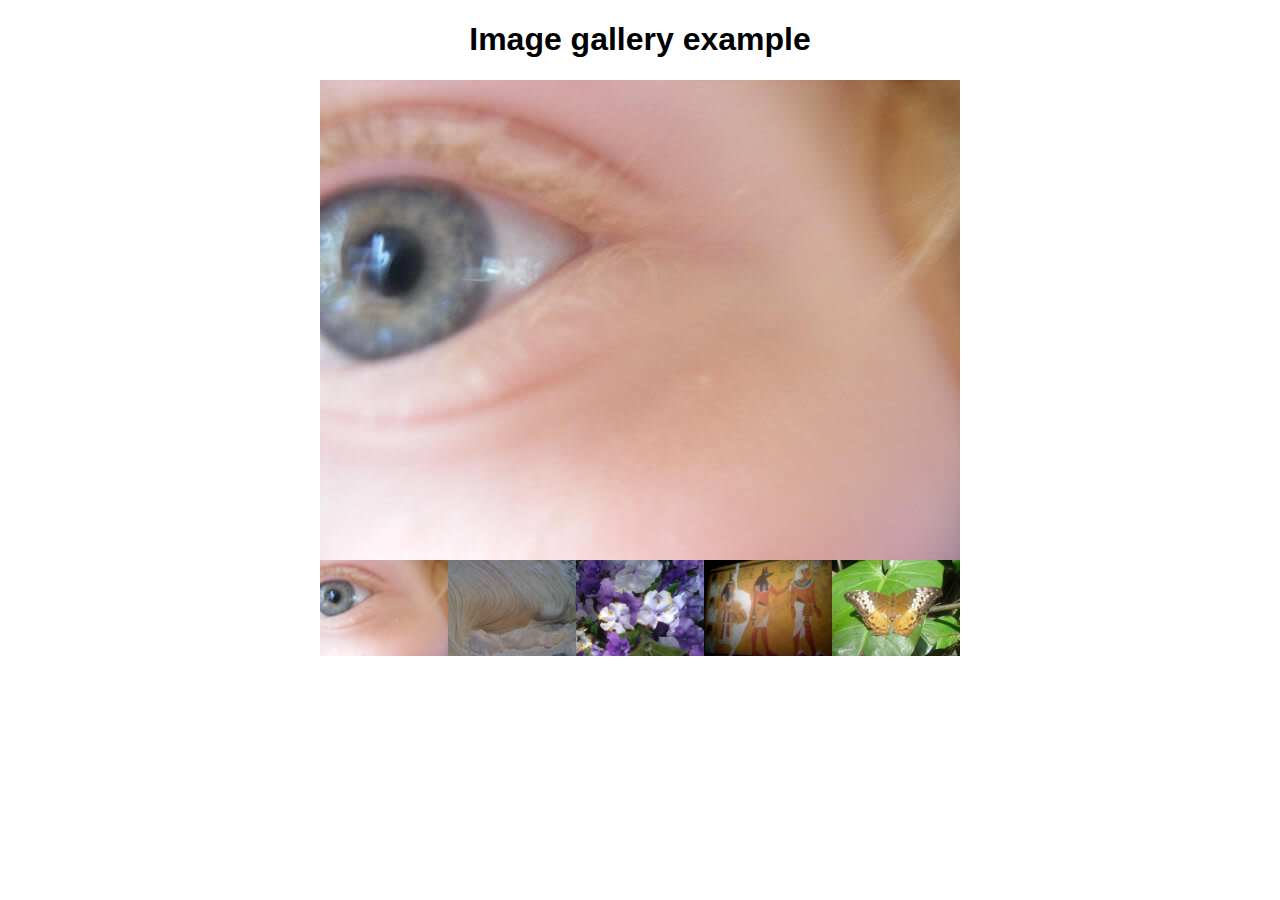
<file: Modulul2/gallery-start/index.html>
<!DOCTYPE html>
<html>

<head>
  <meta charset="utf-8">

  <title>Image gallery</title>

  <link rel="stylesheet" href="style.css">

</head>

<body>
  <h1>Image gallery example</h1>

  <div class="full-img">
    <img class="displayed-img" src="images/pic1.jpg">
    <div class="overlay"></div>
  </div>

  <div class="thumb-bar">


  </div>
  <script src="main.js"></script>
</body>

</html>
</file>
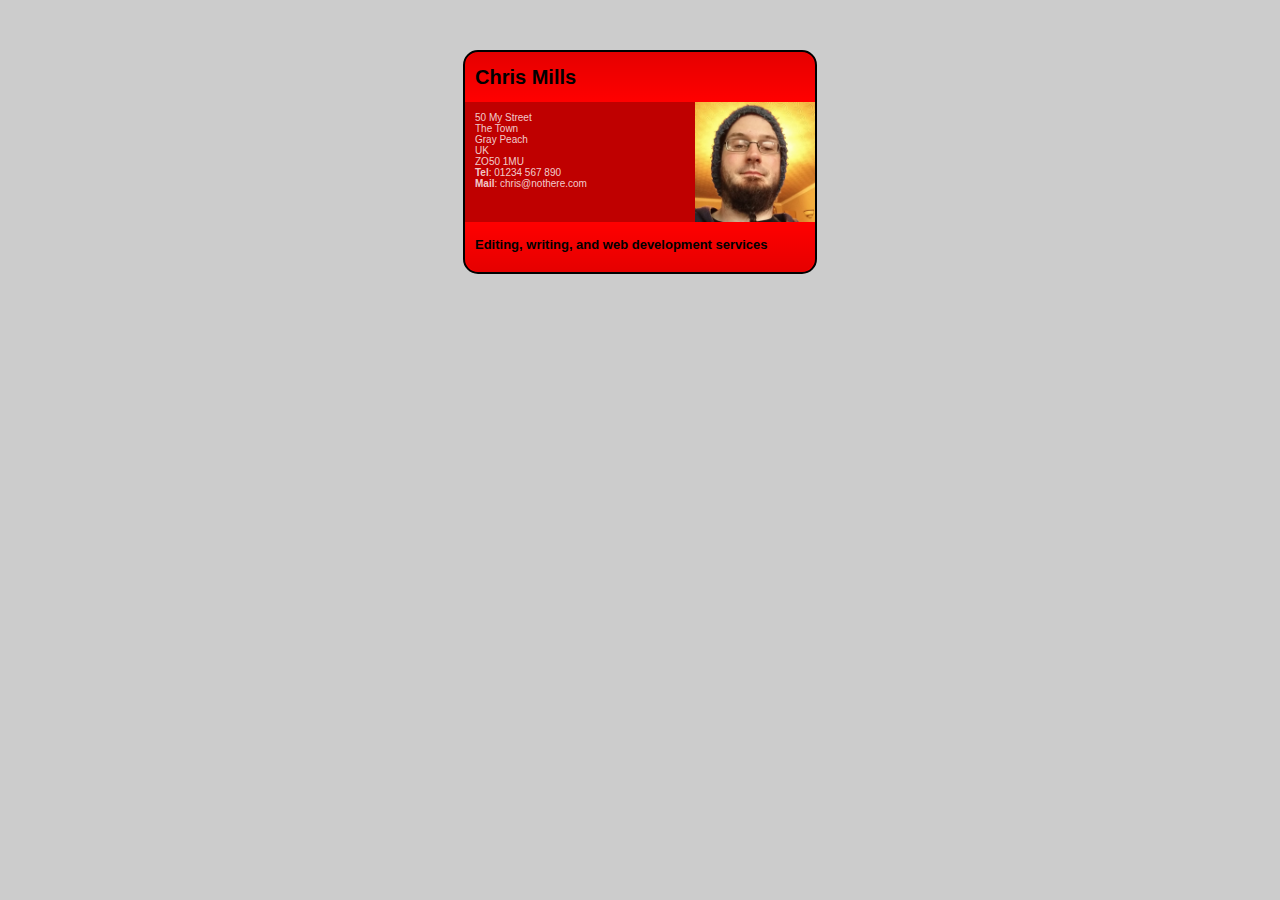
<file: Modulul3/assessment-begin/index.html>
<!DOCTYPE html>
<html>
  <head>
    <meta charset="utf-8">
    <title>Fundamental CSS comprehension</title>
    <link rel="stylesheet" href="style.css">
  </head>
  <body>

  <section class="card">
    <header>
      <h2>Chris Mills</h2>
    </header>
    <article>
      <img src="chris.jpg" alt="A picture of Chris - a man with glasses, a beard, and a silly wooly hat">
      <p>50 My Street<br>
         The Town<br>
         Gray Peach<br>
         UK<br>
         ZO50 1MU<br>
        <strong>Tel</strong>: 01234 567 890<br>
        <strong>Mail</strong>: chris@nothere.com</p>
    </article>
    <footer>
      <p>Editing, writing, and web development services</p>
    </footer>
  </section>


  </body>
</html>
</file>
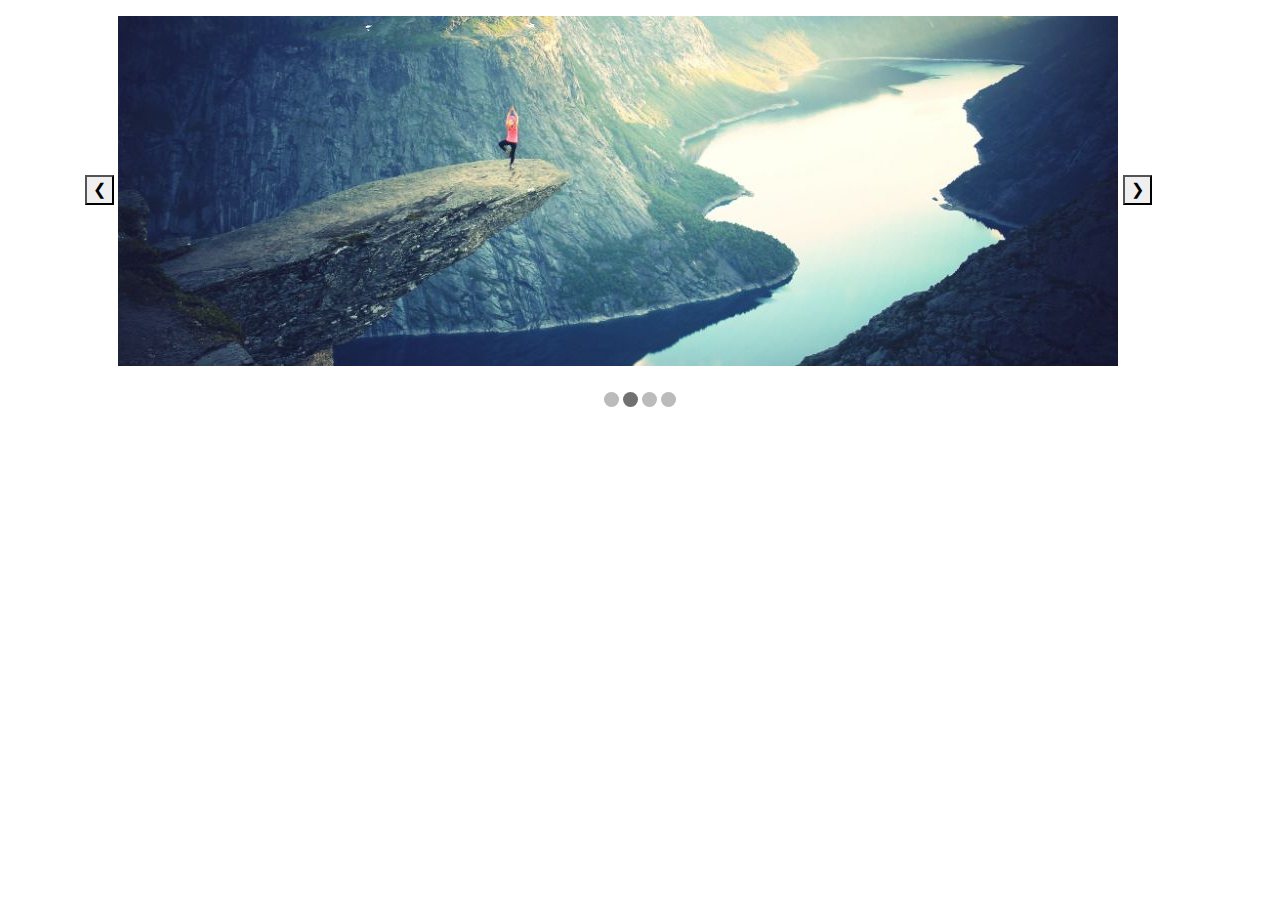
<file: Modulul7/slideshow_start/index.html>
<!DOCTYPE html>
<html lang="en">

<head>
  <title>Slideshow JS</title>
  <!-- Required meta tags -->
  <meta charset="utf-8" />
  <meta name="viewport" content="width=device-width, initial-scale=1, shrink-to-fit=no" />
  <link rel="stylesheet" href="style.css" />
  <link rel="stylesheet" href="https://maxcdn.bootstrapcdn.com/bootstrap/4.0.0/css/bootstrap.min.css" integrity="sha384-Gn5384xqQ1aoWXA+058RXPxPg6fy4IWvTNh0E263XmFcJlSAwiGgFAW/dAiS6JXm"
    crossorigin="anonymous" />
</head>

<body>
  <div class="container">
    <!-- CODUL PE CARE TREBUIE SA INTERVENIM IN JS -->
    <div class="row">
      <div class="col-sm mt-3">
        <div>
          <button id="inapoi" name="inapoi" title="Inapoi">&#10094;</button>
          <!-- Aici vom afisa imaginea curenta -->
          <img id="slide" src="" alt="" title="" />
          <button id="inainte" name="inainte" title="Inainte">&#10095;</button>
        </div>
        <br />
        <!-- Aici vom afisa meniul de bilute -->
        <div id="meniu" class="meniu"></div>
      </div>
    </div>

  </div>

  <script src="main.js"></script>
</body>

</html>
</file>
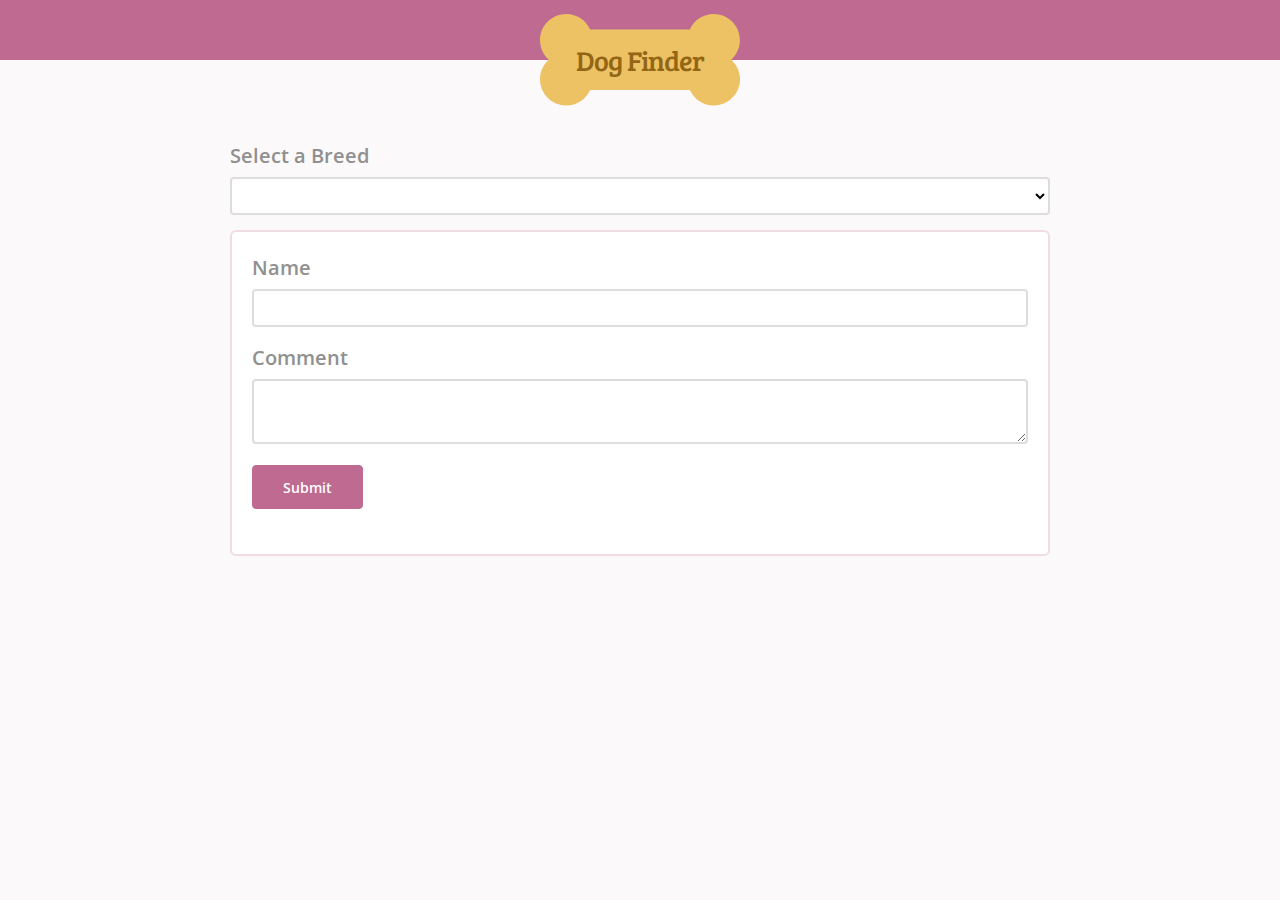
<file: Modulul8/dog_finder/index.html>
<!DOCTYPE html>
<html lang="en">
<head>
  <meta charset="UTF-8">
  <title>DoggoSelect</title>
  <link href="https://fonts.googleapis.com/css?family=Bree+Serif|Open+Sans:400,700" rel="stylesheet">
  <link rel="stylesheet" href="css/styles.css">
</head>
<body>
  <header>
    <h1 class="logo">Dog Finder</h1>
  </header>
  <div class="container">  
    <label for="breeds">Select a Breed</label>
    <select class="u-full-width" id="breeds"></select>
    
    <div class="card">
    
    <form>
      <label for="name">Name</label>
      <input class="u-full-width" id="name" type="text">
    
      <label for="comment">Comment</label>
      <textarea class="u-full-width" id="comment"></textarea>
      
      <button type="submit" id="submit">Submit</button>
    </form>    
  </div>
  
  <script src="js/app.js"></script>
</body>
</html>
</file>
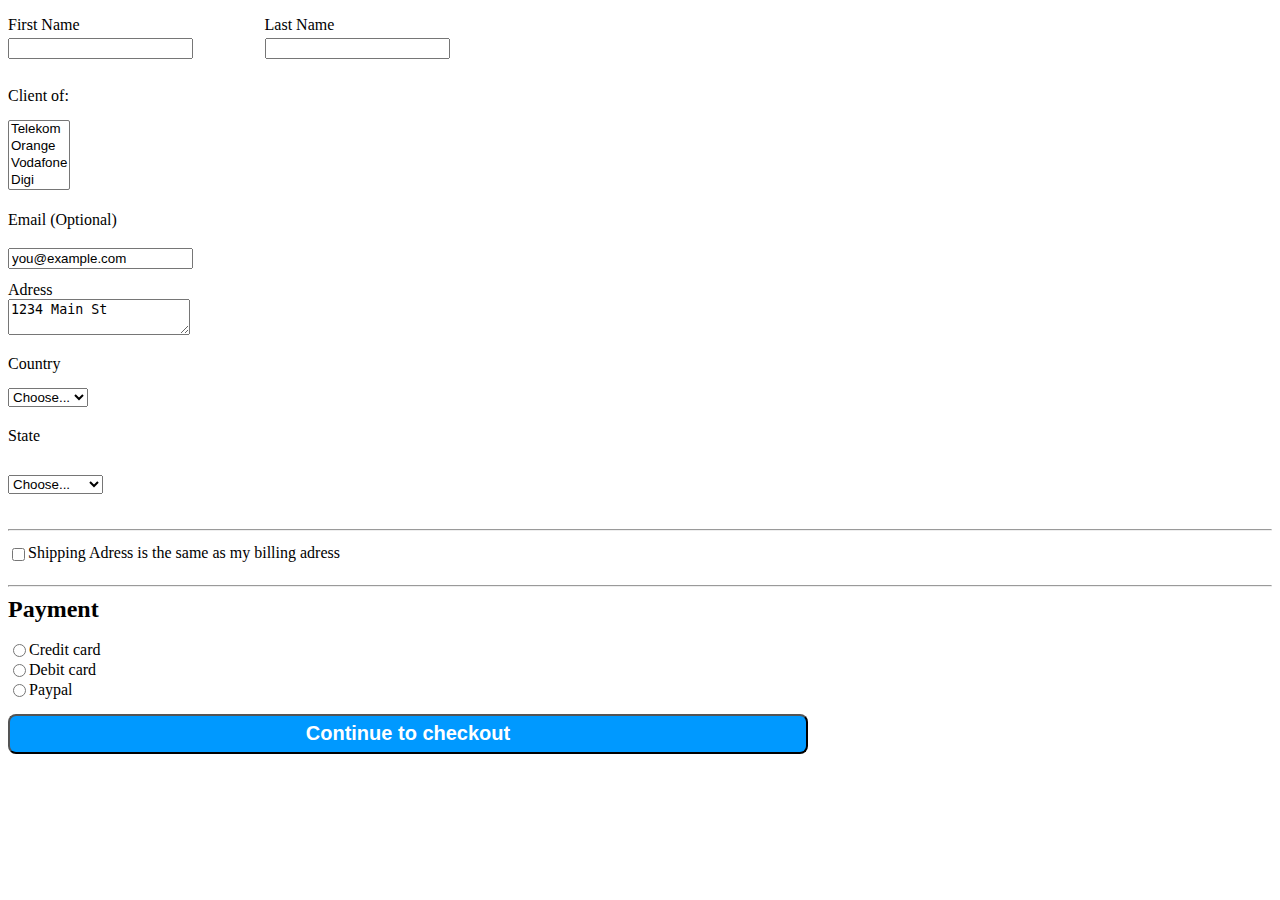
<file: Modulul3/Form/form.html>
<!DOCTYPE html>
<html>

<head>
    <meta charset="utf-8">
    <meta name="viewport" content="width=device-width, initial-scale=1.0">
    <meta http-equiv="X-UA-Compatible" content="ie=edge">
    <link rel="stylesheet" href="style.css">
    <title>Form</title>
</head>

<body>
    <form>
        
        <p for="firstName">First Name</p>
        <input type="text" id="firstName" name="First Name"><br>
        <p class="left" for="lastName">Last Name</p>
        <input class="left" type="text" name="Last Name" id="lastName">

        <p>
            <p>Client of:</p>
            <label for="multi">Client of:</label><br>
            <select multiple id="multi" name="multi">
                <option>Telekom</option>
                <option>Orange</option>
                <option>Vodafone</option>
                <option>Digi</option>
            </select>
        </p>

        <p class="Name" for="email">Email (Optional)</p>
        <input type="email" name="Email" id="email" value="you@example.com"><br>
        <div>
                <label for="msg">Adress</label><br>
                <textarea id="msg" name="user_message">1234 Main St</textarea>
              </div>
        <p for="country">Country</p>
        <p>
            <label for="simple">Country</label><br>
            <select id="simple" name="simple">
                <option>
                    <Choose class=""></Choose>Choose...
                </option>
                <option>Romania</option>
                <option>SUA</option>
            </select>
        </p>

        <p class="Name" for="State">State</p>
        <p>
            <label for="simple">State</label><br>
            <select id="simple" name="simple">
                <option>
                    <Choose class=""></Choose>Choose...
                </option>
                <option>Bucuresti</option>
                <option>Sibiu</option>
                <option>Iasi</option>
                <option>Timisoara</option>
                <option>Arizona</option>
                <option>Colorado</option>
                <option>New Mexico</option>
                <option>Washington</option>
                <option>Florida</option>
                <option>Hawaii</option>
                <option>New Jersey</option>
            </select>
        </p>
        <hr><br>
        <input type="checkbox" name="Shipping" value="ship"><a>Shipping Adress is the same as my billing adress</a> <br>
        <hr>
        <h2>Payment</h2>
        <h1></h1>
        <input type="radio" name="paymethod" value="credit"><a>Credit card</a><br>
        <input type="radio" name="paymethod" value="debit"><a>Debit card</a><br>
        <input type="radio" name="paymethod" value="paypal"><a>Paypal</a><br>


        <button type="submit" value="Continue to checkout">
            <h2>Continue to checkout</h2>
        </button>
        <h1> </h1>
    </form>


</body>

</html>
</file>
<file: Modulul2/gallery-start/style.css>
h1 {
  font-family: helvetica, arial, sans-serif;
  text-align: center;
}

body {
  width: 640px;
  margin: 0 auto;
}

.full-img {
  position: relative;
  display: block;
  width: 640px;
  height: 480px;
}

.overlay {
  position: absolute;
  top: 0;
  left: 0;
  width: 640px;
  height: 480px;
  background-color: rgba(0, 0, 0, 0);
}

.thumb-bar img {
  display: block;
  width: 20%;
  float: left;
  cursor: pointer;
}
</file>
<file: Modulul3/assessment-begin/style.css>
/* Stiluri generale */

body {
  margin: 0;
}

html {
  font-family: 'Helvetica neue', Arial, 'sans serif';
  font-size: 10px;
  background-color: #ccc;
}

.card
{
  width: 35em;
  height: 22em;
  margin: 5em auto;
  background-color: red;
  border: 0.2em solid black;
  border-radius: 1.5em;
}
  
  .card h2, .card p
{
margin: 0;
} 

.card header, .card footer 
{
  height: 3em;
  padding: 1em;
}
.card header
{
  background-image: linear-gradient(to bottom,rgba(0,0,0,0.1), rgba(0,0,0,0));
  border-radius: 1.5em 1.5em 0 0;
}

.card footer
{
  background-image: linear-gradient(to bottom,rgba(0,0,0,0), rgba(0,0,0,0.1));
  border-radius: 0 0 1.5em 1.5em;
}

.card header h2 
{
  font-size: 2em;
  line-height: 1.5;
}

.card footer p
{
  font-size: 1.3em;
  line-height: 2;
  font-family: 'Helvetica neue', Arial, 'sans serif';
  font-weight: bold;
}

.card article
{
  height: 12em;
  background-color: rgba(0,0,0,0.25);
}

.card article img
{
  max-height: 100%;
  float: right;
  margin: 0.04em;
}

.card article p
{
  padding: 1em;
  color: rgba(255,255,255,0.8)
}
</file>
<file: Modulul7/slideshow_start/style.css>
/* The dots/bullets/indicators */
.biluta {
  cursor: pointer;
  height: 15px;
  width: 15px;
  margin: 0 2px;
  background-color: #bbb;
  border-radius: 50%;
  display: inline-block;
  transition: background-color 0.6s ease;
}

.activ,
.biluta:hover {
  background-color: #717171;
}

.meniu {
  /* border: 1px solid black; */
  text-align: center;
}
</file>
<file: Modulul3/Form/style.css>
a {
    position: relative;
    top: -0.4cm;
}

p.left {
    position: absolute;
    left: 7cm;
    top: 0cm;
}

input.left {
    position: absolute;
    left: 7cm;
    top: 1cm;
}

p.Name {
    position: relative;
    top: -0.4cm;
}

input {
    position: relative;
    top: -0.33cm;
}

select {
    position: relative;
    top: -0.5cm;
}

button {
    background: #0099ff;
    color: white;
    position: absolute;
    width: 800px;
    height: 40px;
    border-radius: 8px
}

label.l {
    position: relative;
    top: -0.5cm;
    font-size: 140%
}

h1 {
    text-decoration: line-through;
    color: darkgray;
    font-size: small;
    position: relative;
    top: -0.5cm;
}

h2 {
    position: relative;
    top: -0.3cm;
}
</file>
<file: Modulul8/dog_finder/css/styles.css>
@charset "UTF-8";
/*! normalize.css v4.1.1 | MIT License | github.com/necolas/normalize.css */
/**
 * 1. Change the default font family in all browsers (opinionated).
 * 2. Prevent adjustments of font size after orientation changes in IE and iOS.
 */
html {
  font-family: sans-serif;
  /* 1 */
  -ms-text-size-adjust: 100%;
  /* 2 */
  -webkit-text-size-adjust: 100%;
  /* 2 */ }

/**
 * Remove the margin in all browsers (opinionated).
 */
body {
  margin: 0; }

/* HTML5 display definitions
   ========================================================================== */
/**
 * Add the correct display in IE 9-.
 * 1. Add the correct display in Edge, IE, and Firefox.
 * 2. Add the correct display in IE.
 */
article,
aside,
details,
figcaption,
figure,
footer,
header,
main,
menu,
nav,
section,
summary {
  /* 1 */
  display: block; }

/**
 * Add the correct display in IE 9-.
 */
audio,
canvas,
progress,
video {
  display: inline-block; }

/**
 * Add the correct display in iOS 4-7.
 */
audio:not([controls]) {
  display: none;
  height: 0; }

/**
 * Add the correct vertical alignment in Chrome, Firefox, and Opera.
 */
progress {
  vertical-align: baseline; }

/**
 * Add the correct display in IE 10-.
 * 1. Add the correct display in IE.
 */
template,
[hidden] {
  display: none; }

/* Links
   ========================================================================== */
/**
 * 1. Remove the gray background on active links in IE 10.
 * 2. Remove gaps in links underline in iOS 8+ and Safari 8+.
 */
a {
  background-color: transparent;
  /* 1 */
  -webkit-text-decoration-skip: objects;
  /* 2 */ }

/**
 * Remove the outline on focused links when they are also active or hovered
 * in all browsers (opinionated).
 */
a:active,
a:hover {
  outline-width: 0; }

/* Text-level semantics
   ========================================================================== */
/**
 * 1. Remove the bottom border in Firefox 39-.
 * 2. Add the correct text decoration in Chrome, Edge, IE, Opera, and Safari.
 */
abbr[title] {
  border-bottom: none;
  /* 1 */
  text-decoration: underline;
  /* 2 */
  text-decoration: underline dotted;
  /* 2 */ }

/**
 * Prevent the duplicate application of `bolder` by the next rule in Safari 6.
 */
b,
strong {
  font-weight: inherit; }

/**
 * Add the correct font weight in Chrome, Edge, and Safari.
 */
b,
strong {
  font-weight: bolder; }

/**
 * Add the correct font style in Android 4.3-.
 */
dfn {
  font-style: italic; }

/**
 * Correct the font size and margin on `h1` elements within `section` and
 * `article` contexts in Chrome, Firefox, and Safari.
 */
h1 {
  font-size: 2em;
  margin: 0.67em 0; }

/**
 * Add the correct background and color in IE 9-.
 */
mark {
  background-color: #ff0;
  color: #000; }

/**
 * Add the correct font size in all browsers.
 */
small {
  font-size: 80%; }

/**
 * Prevent `sub` and `sup` elements from affecting the line height in
 * all browsers.
 */
sub,
sup {
  font-size: 75%;
  line-height: 0;
  position: relative;
  vertical-align: baseline; }

sub {
  bottom: -0.25em; }

sup {
  top: -0.5em; }

/* Embedded content
   ========================================================================== */
/**
 * Remove the border on images inside links in IE 10-.
 */
img {
  border-style: none; }

/**
 * Hide the overflow in IE.
 */
svg:not(:root) {
  overflow: hidden; }

/* Grouping content
   ========================================================================== */
/**
 * 1. Correct the inheritance and scaling of font size in all browsers.
 * 2. Correct the odd `em` font sizing in all browsers.
 */
code,
kbd,
pre,
samp {
  font-family: monospace, monospace;
  /* 1 */
  font-size: 1em;
  /* 2 */ }

/**
 * Add the correct margin in IE 8.
 */
figure {
  margin: 1em 40px; }

/**
 * 1. Add the correct box sizing in Firefox.
 * 2. Show the overflow in Edge and IE.
 */
hr {
  box-sizing: content-box;
  /* 1 */
  height: 0;
  /* 1 */
  overflow: visible;
  /* 2 */ }

/* Forms
   ========================================================================== */
/**
 * 1. Change font properties to `inherit` in all browsers (opinionated).
 * 2. Remove the margin in Firefox and Safari.
 */
button,
input,
select,
textarea {
  font: inherit;
  /* 1 */
  margin: 0;
  /* 2 */ }

/**
 * Restore the font weight unset by the previous rule.
 */
optgroup {
  font-weight: bold; }

/**
 * Show the overflow in IE.
 * 1. Show the overflow in Edge.
 */
button,
input {
  /* 1 */
  overflow: visible; }

/**
 * Remove the inheritance of text transform in Edge, Firefox, and IE.
 * 1. Remove the inheritance of text transform in Firefox.
 */
button,
select {
  /* 1 */
  text-transform: none; }

/**
 * 1. Prevent a WebKit bug where (2) destroys native `audio` and `video`
 *    controls in Android 4.
 * 2. Correct the inability to style clickable types in iOS and Safari.
 */
button,
html [type="button"],
[type="reset"],
[type="submit"] {
  -webkit-appearance: button;
  /* 2 */ }

/**
 * Remove the inner border and padding in Firefox.
 */
button::-moz-focus-inner,
[type="button"]::-moz-focus-inner,
[type="reset"]::-moz-focus-inner,
[type="submit"]::-moz-focus-inner {
  border-style: none;
  padding: 0; }

/**
 * Restore the focus styles unset by the previous rule.
 */
button:-moz-focusring,
[type="button"]:-moz-focusring,
[type="reset"]:-moz-focusring,
[type="submit"]:-moz-focusring {
  outline: 1px dotted ButtonText; }

/**
 * Change the border, margin, and padding in all browsers (opinionated).
 */
fieldset {
  border: 1px solid #c0c0c0;
  margin: 0 2px;
  padding: 0.35em 0.625em 0.75em; }

/**
 * 1. Correct the text wrapping in Edge and IE.
 * 2. Correct the color inheritance from `fieldset` elements in IE.
 * 3. Remove the padding so developers are not caught out when they zero out
 *    `fieldset` elements in all browsers.
 */
legend {
  box-sizing: border-box;
  /* 1 */
  color: inherit;
  /* 2 */
  display: table;
  /* 1 */
  max-width: 100%;
  /* 1 */
  padding: 0;
  /* 3 */
  white-space: normal;
  /* 1 */ }

/**
 * Remove the default vertical scrollbar in IE.
 */
textarea {
  overflow: auto; }

/**
 * 1. Add the correct box sizing in IE 10-.
 * 2. Remove the padding in IE 10-.
 */
[type="checkbox"],
[type="radio"] {
  box-sizing: border-box;
  /* 1 */
  padding: 0;
  /* 2 */ }

/**
 * Correct the cursor style of increment and decrement buttons in Chrome.
 */
[type="number"]::-webkit-inner-spin-button,
[type="number"]::-webkit-outer-spin-button {
  height: auto; }

/**
 * 1. Correct the odd appearance in Chrome and Safari.
 * 2. Correct the outline style in Safari.
 */
[type="search"] {
  -webkit-appearance: textfield;
  /* 1 */
  outline-offset: -2px;
  /* 2 */ }

/**
 * Remove the inner padding and cancel buttons in Chrome and Safari on OS X.
 */
[type="search"]::-webkit-search-cancel-button,
[type="search"]::-webkit-search-decoration {
  -webkit-appearance: none; }

/**
 * Correct the text style of placeholders in Chrome, Edge, and Safari.
 */
::-webkit-input-placeholder {
  color: inherit;
  opacity: 0.54; }

/**
 * 1. Correct the inability to style clickable types in iOS and Safari.
 * 2. Change font properties to `inherit` in Safari.
 */
::-webkit-file-upload-button {
  -webkit-appearance: button;
  /* 1 */
  font: inherit;
  /* 2 */ }

/*
* Skeleton V2.0.4
* Copyright 2014, Dave Gamache
* www.getskeleton.com
* Free to use under the MIT license.
* http://www.opensource.org/licenses/mit-license.php
* 12/29/2014
*/
/* Table of contents
––––––––––––––––––––––––––––––––––––––––––––––––––
- Grid
- Base Styles
- Typography
- Links
- Buttons
- Forms
- Lists
- Code
- Tables
- Spacing
- Utilities
- Clearing
- Media Queries
*/
/* Grid
–––––––––––––––––––––––––––––––––––––––––––––––––– */
.container {
  position: relative;
  width: 100%;
  max-width: 960px;
  margin: 0 auto;
  padding: 0 20px;
  box-sizing: border-box; }

.column,
.columns {
  width: 100%;
  float: left;
  box-sizing: border-box; }

/* For devices larger than 400px */
@media (min-width: 400px) {
  .container {
    width: 85%;
    padding: 0; } }
/* For devices larger than 550px */
@media (min-width: 550px) {
  .container {
    width: 80%; }

  .column,
  .columns {
    margin-left: 4%; }

  .column:first-child,
  .columns:first-child {
    margin-left: 0; }

  .one.column,
  .one.columns {
    width: 4.66666666667%; }

  .two.columns {
    width: 13.3333333333%; }

  .three.columns {
    width: 22%; }

  .four.columns {
    width: 30.6666666667%; }

  .five.columns {
    width: 39.3333333333%; }

  .six.columns {
    width: 48%; }

  .seven.columns {
    width: 56.6666666667%; }

  .eight.columns {
    width: 65.3333333333%; }

  .nine.columns {
    width: 74.0%; }

  .ten.columns {
    width: 82.6666666667%; }

  .eleven.columns {
    width: 91.3333333333%; }

  .twelve.columns {
    width: 100%;
    margin-left: 0; }

  .one-third.column {
    width: 30.6666666667%; }

  .two-thirds.column {
    width: 65.3333333333%; }

  .one-half.column {
    width: 48%; }

  /* Offsets */
  .offset-by-one.column,
  .offset-by-one.columns {
    margin-left: 8.66666666667%; }

  .offset-by-two.column,
  .offset-by-two.columns {
    margin-left: 17.3333333333%; }

  .offset-by-three.column,
  .offset-by-three.columns {
    margin-left: 26%; }

  .offset-by-four.column,
  .offset-by-four.columns {
    margin-left: 34.6666666667%; }

  .offset-by-five.column,
  .offset-by-five.columns {
    margin-left: 43.3333333333%; }

  .offset-by-six.column,
  .offset-by-six.columns {
    margin-left: 52%; }

  .offset-by-seven.column,
  .offset-by-seven.columns {
    margin-left: 60.6666666667%; }

  .offset-by-eight.column,
  .offset-by-eight.columns {
    margin-left: 69.3333333333%; }

  .offset-by-nine.column,
  .offset-by-nine.columns {
    margin-left: 78.0%; }

  .offset-by-ten.column,
  .offset-by-ten.columns {
    margin-left: 86.6666666667%; }

  .offset-by-eleven.column,
  .offset-by-eleven.columns {
    margin-left: 95.3333333333%; }

  .offset-by-one-third.column,
  .offset-by-one-third.columns {
    margin-left: 34.6666666667%; }

  .offset-by-two-thirds.column,
  .offset-by-two-thirds.columns {
    margin-left: 69.3333333333%; }

  .offset-by-one-half.column,
  .offset-by-one-half.columns {
    margin-left: 52%; } }
/* Base Styles
–––––––––––––––––––––––––––––––––––––––––––––––––– */
/* NOTE
html is set to 62.5% so that all the REM measurements throughout Skeleton
are based on 10px sizing. So basically 1.5rem = 15px :) */
html {
  font-size: 62.5%; }

body {
  font-size: 1.5em;
  /* currently ems cause chrome bug misinterpreting rems on body element */
  line-height: 1.6;
  font-weight: 400;
  font-family: "Raleway", "HelveticaNeue", "Helvetica Neue", Helvetica, Arial, sans-serif;
  color: #222; }

/* Typography
–––––––––––––––––––––––––––––––––––––––––––––––––– */
h1, h2, h3, h4, h5, h6 {
  margin-top: 0;
  margin-bottom: 2rem;
  font-weight: 300; }

h1 {
  font-size: 4.0rem;
  line-height: 1.2;
  letter-spacing: -.1rem; }

h2 {
  font-size: 3.6rem;
  line-height: 1.25;
  letter-spacing: -.1rem; }

h3 {
  font-size: 3.0rem;
  line-height: 1.3;
  letter-spacing: -.1rem; }

h4 {
  font-size: 2.4rem;
  line-height: 1.35;
  letter-spacing: -.08rem; }

h5 {
  font-size: 1.8rem;
  line-height: 1.5;
  letter-spacing: -.05rem; }

h6 {
  font-size: 1.5rem;
  line-height: 1.6;
  letter-spacing: 0; }

/* Larger than phablet */
@media (min-width: 550px) {
  h1 {
    font-size: 5.0rem; }

  h2 {
    font-size: 4.2rem; }

  h3 {
    font-size: 3.6rem; }

  h4 {
    font-size: 3.0rem; }

  h5 {
    font-size: 2.4rem; }

  h6 {
    font-size: 1.5rem; } }
p {
  margin-top: 0; }

/* Links
–––––––––––––––––––––––––––––––––––––––––––––––––– */
a {
  color: #1EAEDB; }

a:hover {
  color: #0FA0CE; }

/* Buttons
–––––––––––––––––––––––––––––––––––––––––––––––––– */
.button,
button,
input[type="submit"],
input[type="reset"],
input[type="button"] {
  display: inline-block;
  height: 38px;
  padding: 0 30px;
  color: #555;
  text-align: center;
  font-size: 11px;
  font-weight: 600;
  line-height: 38px;
  letter-spacing: .1rem;
  text-transform: uppercase;
  text-decoration: none;
  white-space: nowrap;
  background-color: transparent;
  border-radius: 4px;
  border: 1px solid #bbb;
  cursor: pointer;
  box-sizing: border-box; }

.button:hover,
button:hover,
input[type="submit"]:hover,
input[type="reset"]:hover,
input[type="button"]:hover,
.button:focus,
button:focus,
input[type="submit"]:focus,
input[type="reset"]:focus,
input[type="button"]:focus {
  color: #333;
  border-color: #888;
  outline: 0; }

.button.button-primary,
button.button-primary,
input[type="submit"].button-primary,
input[type="reset"].button-primary,
input[type="button"].button-primary {
  color: #FFF;
  background-color: #33C3F0;
  border-color: #33C3F0; }

.button.button-primary:hover,
button.button-primary:hover,
input[type="submit"].button-primary:hover,
input[type="reset"].button-primary:hover,
input[type="button"].button-primary:hover,
.button.button-primary:focus,
button.button-primary:focus,
input[type="submit"].button-primary:focus,
input[type="reset"].button-primary:focus,
input[type="button"].button-primary:focus {
  color: #FFF;
  background-color: #1EAEDB;
  border-color: #1EAEDB; }

/* Forms
–––––––––––––––––––––––––––––––––––––––––––––––––– */
input[type="email"],
input[type="number"],
input[type="search"],
input[type="text"],
input[type="tel"],
input[type="url"],
input[type="password"],
textarea,
select {
  height: 38px;
  padding: 6px 10px;
  /* The 6px vertically centers text on FF, ignored by Webkit */
  background-color: #fff;
  border: 1px solid #D1D1D1;
  border-radius: 4px;
  box-shadow: none;
  box-sizing: border-box; }

/* Removes awkward default styles on some inputs for iOS */
input[type="email"],
input[type="number"],
input[type="search"],
input[type="text"],
input[type="tel"],
input[type="url"],
input[type="password"],
textarea {
  -webkit-appearance: none;
  -moz-appearance: none;
  appearance: none; }

textarea {
  min-height: 65px;
  padding-top: 6px;
  padding-bottom: 6px; }

input[type="email"]:focus,
input[type="number"]:focus,
input[type="search"]:focus,
input[type="text"]:focus,
input[type="tel"]:focus,
input[type="url"]:focus,
input[type="password"]:focus,
textarea:focus,
select:focus {
  border: 1px solid #33C3F0;
  outline: 0; }

label,
legend {
  display: block;
  margin-bottom: .5rem;
  font-weight: 600; }

fieldset {
  padding: 0;
  border-width: 0; }

input[type="checkbox"],
input[type="radio"] {
  display: inline; }

label > .label-body {
  display: inline-block;
  margin-left: .5rem;
  font-weight: normal; }

/* Lists
–––––––––––––––––––––––––––––––––––––––––––––––––– */
ul {
  list-style: circle inside; }

ol {
  list-style: decimal inside; }

ol, ul {
  padding-left: 0;
  margin-top: 0; }

ul ul,
ul ol,
ol ol,
ol ul {
  margin: 1.5rem 0 1.5rem 3rem;
  font-size: 90%; }

li {
  margin-bottom: 1rem; }

/* Code
–––––––––––––––––––––––––––––––––––––––––––––––––– */
code {
  padding: .2rem .5rem;
  margin: 0 .2rem;
  font-size: 90%;
  white-space: nowrap;
  background: #F1F1F1;
  border: 1px solid #E1E1E1;
  border-radius: 4px; }

pre > code {
  display: block;
  padding: 1rem 1.5rem;
  white-space: pre; }

/* Tables
–––––––––––––––––––––––––––––––––––––––––––––––––– */
th,
td {
  padding: 12px 15px;
  text-align: left;
  border-bottom: 1px solid #E1E1E1; }

th:first-child,
td:first-child {
  padding-left: 0; }

th:last-child,
td:last-child {
  padding-right: 0; }

/* Spacing
–––––––––––––––––––––––––––––––––––––––––––––––––– */
button,
.button {
  margin-bottom: 1rem; }

input,
textarea,
select,
fieldset {
  margin-bottom: 1.5rem; }

pre,
blockquote,
dl,
figure,
table,
p,
ul,
ol,
form {
  margin-bottom: 2.5rem; }

/* Utilities
–––––––––––––––––––––––––––––––––––––––––––––––––– */
.u-full-width {
  width: 100%;
  box-sizing: border-box; }

.u-max-full-width {
  max-width: 100%;
  box-sizing: border-box; }

.u-pull-right {
  float: right; }

.u-pull-left {
  float: left; }

/* Misc
–––––––––––––––––––––––––––––––––––––––––––––––––– */
hr {
  margin-top: 3rem;
  margin-bottom: 3.5rem;
  border-width: 0;
  border-top: 1px solid #E1E1E1; }

/* Clearing
–––––––––––––––––––––––––––––––––––––––––––––––––– */
/* Self Clearing Goodness */
.container:after,
.row:after,
.u-cf {
  content: "";
  display: table;
  clear: both; }

/* Media Queries
–––––––––––––––––––––––––––––––––––––––––––––––––– */
/*
Note: The best way to structure the use of media queries is to create the queries
near the relevant code. For example, if you wanted to change the styles for buttons
on small devices, paste the mobile query code up in the buttons section and style it
there.
*/
/* Larger than mobile */
/* Larger than phablet (also point when grid becomes active) */
/* Larger than tablet */
/* Larger than desktop */
/* Larger than Desktop HD */
body {
  font-family: "Open Sans", sans-serif;
  color: #272727;
  background-color: #fcf9fa;
  text-align: center; }

p {
  font-family: "Open Sans", sans-serif; }

img {
  display: block;
  margin: auto; }

a {
  color: #bf6a91;
  text-decoration: none; }
  a:hover, a:active, a:focus {
    color: #ac4a77; }

h1 {
  text-align: center;
  font-family: "Bree Serif", serif; }

button {
  background-color: #bf6a91;
  border-color: #bf6a91;
  color: #fff;
  transition: background 200ms ease-in-out, border-color 200ms ease-in-out, color 200ms ease-in-out;
  margin-bottom: 0;
  margin-top: 20px;
  text-transform: capitalize;
  letter-spacing: 0;
  font-size: 14px;
  height: 44px;
  line-height: 44px;
  display: inline-block; }
  button[disabled="true"], button[disabled="true"]:hover {
    background-color: #f1f1f1;
    color: #999;
    border-color: #999; }
  button.full {
    width: 100%; }
  button:hover, button:active, button:focus {
    background-color: #ac4a77;
    border-color: #ac4a77;
    color: #fff; }
  button[type="submit"] {
    display: block;
    margin: 0; }

header {
  background-color: #bf6a91;
  height: 60px;
  margin-bottom: 80px; }

.logo {
  color: #936616;
  margin: 0;
  font-size: 2.8rem;
  position: absolute;
  top: 14px;
  left: 50%;
  transform: translateX(-50%);
  width: 200px;
  height: 92px;
  background-image: url("../images/logo.svg");
  line-height: 0;
  background-size: 100%;
  background-repeat: no-repeat;
  display: flex;
  justify-content: center;
  align-items: center; }

.container {
  width: 100%;
  max-width: 860px;
  margin: 0 auto;
  padding: 0 20px;
  box-sizing: border-box; }

.card {
  text-align: center;
  border-radius: 6px;
  background-color: #fff;
  border: solid 2px #f0dce5;
  padding: 20px;
  margin-bottom: 24px; }
  .card img {
    border-radius: 4px;
    margin-bottom: 2.25rem;
    cursor: pointer; }
    @media (max-width: 720px) {
      .card img {
        width: 100%; } }
  .card p {
    font-size: 1.8rem;
    margin-bottom: 1rem; }

label {
  color: #909090;
  font-size: 2rem;
  text-align: left; }

input[type="text"], select, textarea {
  border: solid 2px #ddd; }
  input[type="text"]:focus, select:focus, textarea:focus {
    border: solid 2px #bf6a91; }

select {
  text-transform: capitalize; }

.error {
  background: #ff826f;
  border-radius: 4px;
  padding: 1rem 0;
  color: white;
  margin-bottom: 2rem;
  border: solid 1px tomato; }

/*# sourceMappingURL=styles.css.map */
</file>
